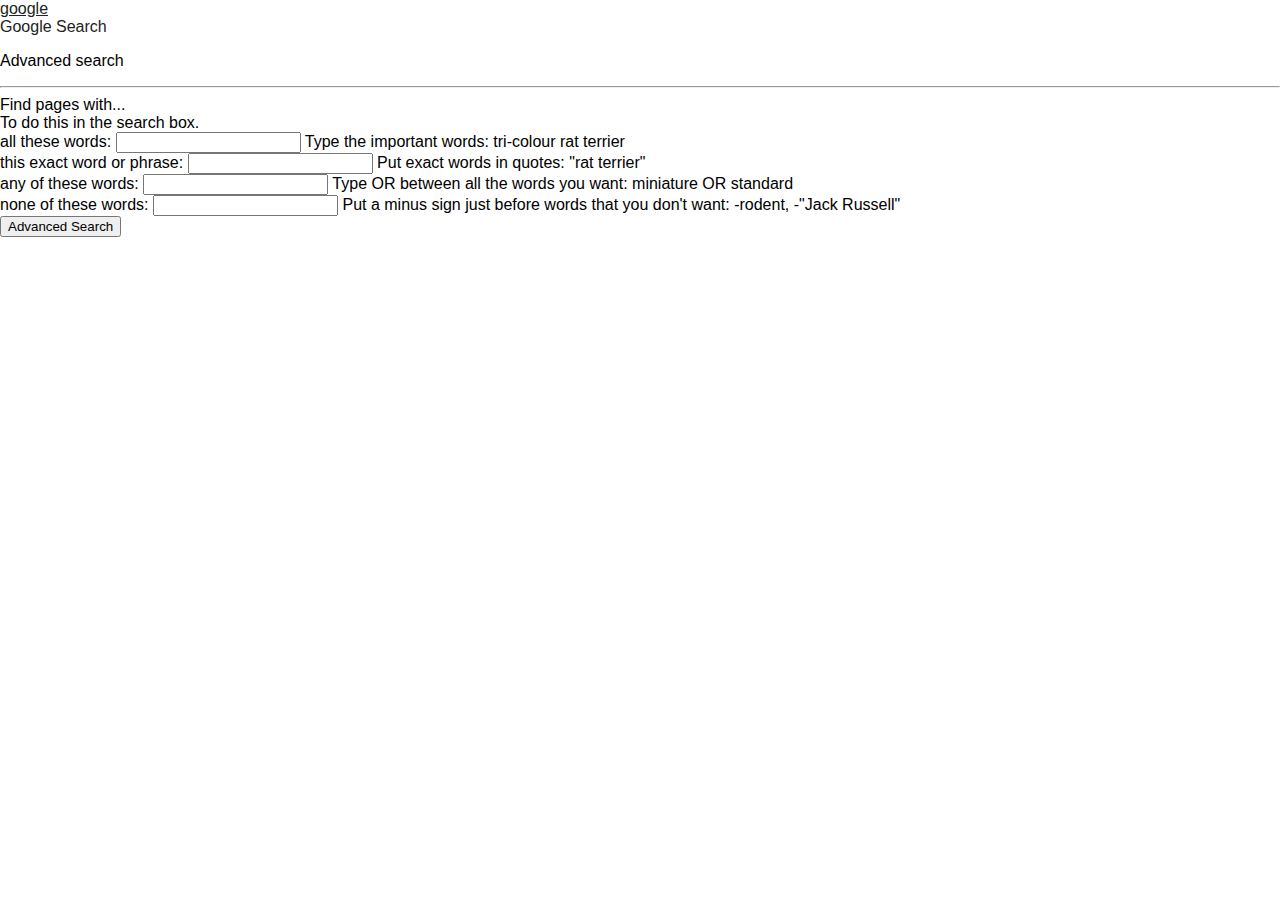
<file: Advanced.html>
<!-- alex o | github: alxojy | coded with HTML, SaSS, BootStrap -->

<!DOCTYPE html>
<html lang="en">
    <head>
        <link rel="stylesheet" href="https://stackpath.bootstrapcdn.com/bootstrap/4.5.0/css/bootstrap.min.css" integrity="sha384-9aIt2nRpC12Uk9gS9baDl411NQApFmC26EwAOH8WgZl5MYYxFfc+NcPb1dKGj7Sk" crossorigin="anonymous">
    <link rel="stylesheet" href="style.css">
        <title>Advanced Search</title>
    </head>

    <body>
        <nav class="navbar navbar-expand-sm navbar-light justify-content-between bg-light">
            <a class="navbar-brand" href="#">google</a>
            <div class="navbar-nav justify-content-end">
                <a class="nav-item nav-link" href="index.html">Google Search</a>
            </div>
        </nav>

        <div>
            <p class="text-danger ml-3">Advanced search</p>
            <hr></hr>
        </div>

        <div class="small">
            <div class="ml-3 mb-2">
                <div class="d-inline mr-as">Find pages with...</div>
                <div class="d-inline font-weight-bold text-muted">To do this in the search box.</div>
            </div>

            <div class="small">
                <form class="col-12" action="https://google.com/search">
                    <div class="form-row mb-2">
                        <label class="col-sm-2 col-form-label" for="all">all these words:</label>
                        <input type="text" class="form-control form-control-sm col-sm-4 mr-2" name="as_q"/>
                        <label class="col-sm-2 col-form-label" for="all">Type the important words:  tri-colour rat terrier</label>
                     </div>
    
                     <div class="form-row mb-2">
                        <label class="col-sm-2 col-form-label" for="all">this exact word or phrase:</label>
                        <input type="text" class="form-control form-control-sm col-sm-4 mr-2" name="as_epq"/>
                        <label class="col-sm-2 col-form-label" for="all">Put exact words in quotes:  "rat terrier"</label>
                     </div>
    
                     <div class="form-row mb-2">
                        <label class="col-sm-2 col-form-label" for="all">any of these words:</label>
                        <input type="text" class="form-control form-control-sm col-sm-4 mr-2" name="as_oq"/>
                        <label class="col-form-label" for="all">Type OR between all the words you want: miniature OR standard</label>
                     </div>
    
                     <div class="form-row mb-2">
                        <label class="col-sm-2 col-form-label" for="all">none of these words:</label>
                        <input type="text" class="form-control form-control-sm col-sm-4 mr-2" name="as_eq"/>
                        <label class="col-form-label" for="all">Put a minus sign just before words that you don't want: -rodent, -"Jack Russell"</label>
                     </div>

                     <div class="form-row mb-2">
                         <label class="col-sm-5"></label>
                        <input type="Submit" value="Advanced Search" class="btn btn-primary btn-xss">
                     </div>
    
                </form>
            </div>

            
            
        </div>
        
        

    </body>
</html>
</file>
<file: style.css>
html, body {
    font-family: arial, sans-serif;
    margin: 0;
    padding: 0;
    height: 100%;
  }
  
  #wrapper {
    min-height: 100%
  }
  
  /* Central content */
  
  #content {
    padding-top: 170px;
    padding-bottom: 40px;
    width: 584px;
    margin: 0 auto;
  }
  
  #logo {
    background-image: url('google.png');
    background-size: 272px auto;
    background-repeat: no-repeat;
  
    width:280px;
    height: 92px;
  
    display: table-cell;
    text-align: right;
    vertical-align: bottom;
  }
  
  #country {
    color: #4285F4;
  }
  
  #search-box {
    margin-top: 30px;
    width: 100%;
    height: 40px;
    border: 1px solid #D9D9D9;
    padding: 0 10px;
    border-radius: 25px;
  }
  
  input#search-box:focus {
   border-color: #131314;
    outline: none;
  }
  
  
  #button-container {
    margin-top: 30px;
    outline: none;

  }
  
  .Sub{
    background-color: #F2F2F2;
    border: 1px solid #F2F2F2;
    border-radius: 10px;
    color: #757575;
    font-size: 13px;
    font-weight: bold;
    min-width: 54px;
    padding: 7px 16px;
    margin: 0 2px;
  }
  
  .Sub:hover {
    border-color: #C6C6C6;
    background-color: #F8F8F8;
    color: #222;
    
  }
  
  /* Header */
  
  ul {
    display: flex;
    align-items: center;
    list-style-type: none;
    margin: 0;
    padding: 0;
  }
  
  #header > ul {
    padding: 15px;
    overflow: hidden;
    float: right;
    height: 30px;
  }
  
  #header > ul > li {
    float: left;
    margin: 0 10px;
    font-size: 13px;
  }
  
  #user {
    opacity: 0.55;
  }
  
  a {
    color: #222;
    text-decoration: none;
  }
  
  a:hover {
    text-decoration: underline;
  }
  
  #apps, #notifications {
    background-image: url("https://ssl.gstatic.com/gb/images/i1_1967ca6a.png");
    background-size: 528px 68px;
  }
  
  #apps {
    width: 30px;
    height: 30px;
    background-position: -132px -38px;
    opacity: 0.55;
  }
  
  #notifications {
    width: 20px;
    height: 20px;
    background-color: rgba(0, 0, 0, 0.55);
    background-position: -194px -21px;
    border-radius: 50%;
  }
  
  #apps:hover {
    opacity: 1;
  }
  
  #notifications:hover {
    background-color: #000;
  }
  #voice {
	float: right;
	transform: translate(-10px, -32px);
	height: 24px;
  }
  #user-menu {
    display: flex;
    align-items: center;
    background-color: #C2185B;
    border-radius: 50%;
    width: 32px;
    height: 32px;
  }
  
  #user-initial {
    width: 100%;
    text-align: center;
    color: #FFF;
  }
  
  /* Footer */
  
  #footer {
    background-color: #F2F2F2;
    border-top: 1px solid #E4E4E4;
    height: 40px;
    width: 100%;
    position: absolute;
    bottom: 0;
    left: 0;
  }
  
  #footer ul {
    height: 100%;
  }
  
  #footer li {
    padding-left: 27px;
    font-size: small;
  }
  
  #footer li a {
    color: #666;
  }
  
  #footer-left {
    float: left;
  }
  
  #footer-right {
    float: right;
    padding-right: 27px;
  }
</file>
